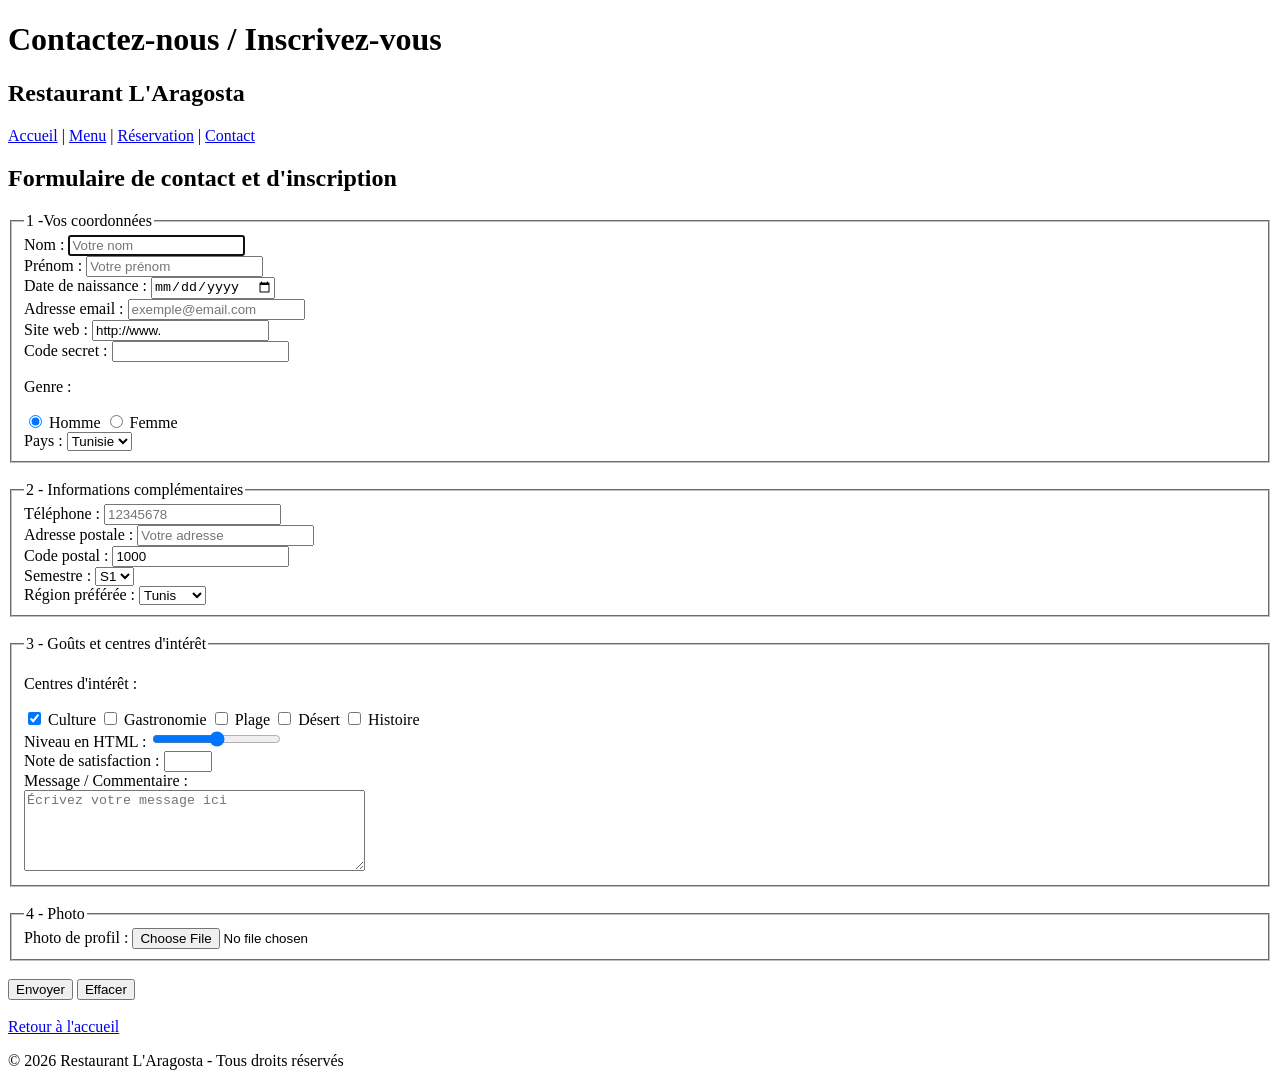
<file: contact.html>
<!DOCTYPE html>
<html lang="fr">

<head>
    <meta charset="UTF-8">
    <meta name="viewport" content="width=device-width, initial-scale=1.0">
    <title>Contact - Restaurant L'Aragosta</title>
</head>

<body>

    
    <header>
        <h1>Contactez-nous / Inscrivez-vous</h1>
        <h2>Restaurant L'Aragosta</h2>
    </header>

    
    <nav>
        <a href="index.html">Accueil</a> |
        <a href="menu.html">Menu</a> |
        <a href="reservation.html">Réservation</a> |
        <a href="contact.html">Contact</a>
    </nav>

    <main>

        <h2>Formulaire de contact et d'inscription</h2>

        <form action="#" method="post">

            
            <fieldset>
                <legend>1 -Vos coordonnées</legend>

                <label for="nom">Nom :</label>
                <input type="text" id="nom" name="nom" placeholder="Votre nom" required autofocus maxlength="50">
                <br>

                <label for="prenom">Prénom :</label>
                <input type="text" id="prenom" name="prenom" placeholder="Votre prénom" required maxlength="50">
                <br>

                <label for="date">Date de naissance :</label>
                <input type="date" id="date" name="date">
                <br>

                <label for="email">Adresse email :</label>
                <input type="email" id="email" name="email" placeholder="exemple@email.com" required>
                <br>

                <label for="site">Site web :</label>
                <input type="url" id="site" name="site" value="http://www." placeholder="https://monsite.com">
                <br>

                <label for="password">Code secret :</label>
                <input type="password" id="password" name="password" minlength="6" maxlength="20">
                <br>

                <p>Genre :</p>

                <input type="radio" id="homme" name="genre" value="Homme" checked>
                <label for="homme">Homme</label>

                <input type="radio" id="femme" name="genre" value="Femme">
                <label for="femme">Femme</label>
                <br>

                <label for="pays">Pays :</label>
                <select id="pays" name="pays">
                    <option>Tunisie</option>
                    <option>France</option>
                    <option>Algérie</option>
                    <option>Maroc</option>
                    <option>Autre</option>
                </select>

            </fieldset>

            <br>

            
            <fieldset>
                <legend>2 - Informations complémentaires</legend>

                <label for="telephone">Téléphone :</label>
                <input type="tel" id="telephone" name="telephone" pattern="[0-9]{8}" placeholder="12345678">
                <br>

                <label for="adresse">Adresse postale :</label>
                <input type="text" id="adresse" name="adresse" placeholder="Votre adresse">
                <br>

                <label for="code">Code postal :</label>
                <input type="text" id="code" name="code" value="1000" maxlength="4">
                <br>

                <label for="semestre">Semestre :</label>
                <select id="semestre" name="semestre">
                    <option>S1</option>
                    <option>S2</option>
                    <option>S3</option>
                    <option>S4</option>
                </select>
                <br>

                <label for="region">Région préférée :</label>
                <select id="region" name="region">
                    <option>Tunis</option>
                    <option>Sousse</option>
                    <option>Sfax</option>
                    <option>Djerba</option>
                    <option>Tozeur</option>
                </select>

            </fieldset>

            <br>

            
            <fieldset>
                <legend>3 - Goûts et centres d'intérêt</legend>

                <p>Centres d'intérêt :</p>

                <input type="checkbox" id="culture" name="interets" value="Culture" checked>
                <label for="culture">Culture</label>

                <input type="checkbox" id="gastronomie" name="interets" value="Gastronomie">
                <label for="gastronomie">Gastronomie</label>

                <input type="checkbox" id="plage" name="interets" value="Plage">
                <label for="plage">Plage</label>

                <input type="checkbox" id="desert" name="interets" value="Désert">
                <label for="desert">Désert</label>

                <input type="checkbox" id="histoire" name="interets" value="Histoire">
                <label for="histoire">Histoire</label>

                <br>

                <label for="niveau">Niveau en HTML :</label>
                <input type="range" id="niveau" name="niveau" min="0" max="100" step="10">

                <br>

                <label for="note">Note de satisfaction :</label>
                <input type="number" id="note" name="note" min="1" max="10" step="1">

                <br>

                <label for="message">Message / Commentaire :</label>
                <br>

                <textarea id="message" name="message" rows="5" cols="40" placeholder="Écrivez votre message ici"></textarea>

            </fieldset>

            <br>

            
            <fieldset>
                <legend>4 - Photo</legend>

                <label for="photo">Photo de profil :</label>
                <input type="file" id="photo" name="photo" accept="image/*">

            </fieldset>

            <br>

            <input type="submit" value="Envoyer">
            <input type="reset" value="Effacer">

        </form>

        <br>

        <a href="index.html">Retour à l'accueil</a>

    </main>

    
    <footer>
        <p>&copy; 2026 Restaurant L'Aragosta - Tous droits réservés</p>
    </footer>

</body>
</html>
</file>
